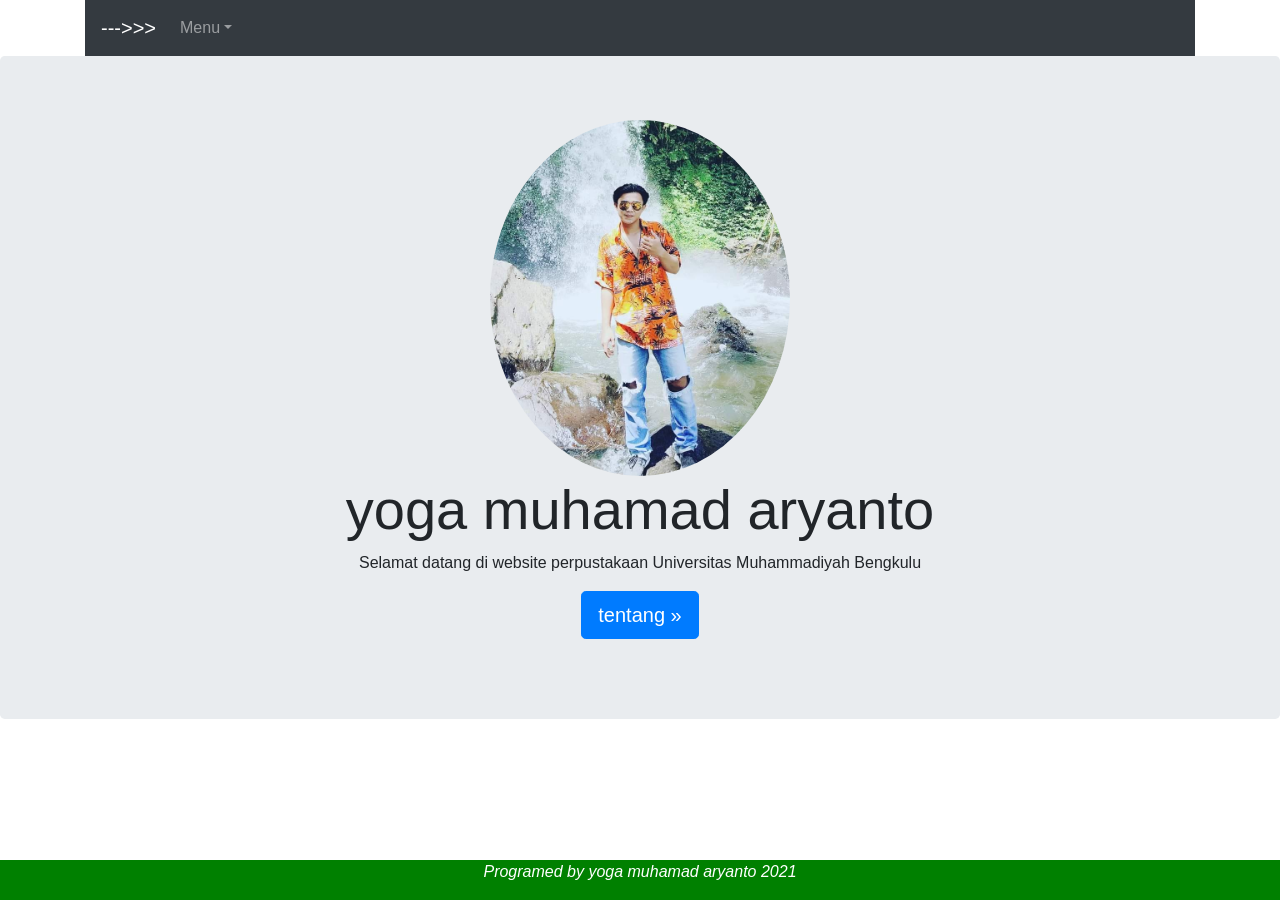
<file: index.html>
<!doctype html>
<html lang="en">
  <head>
    <meta charset="utf-8">
    <meta name="viewport" content="width=device-width, initial-scale=1, shrink-to-fit=no">
    <link rel="stylesheet" href="bootstrap.min.css">
    <title>home</title>
    <style type="text/css">
      .p{

        position: fixed;
        bottom: 0;
        right: 0;
        left: 0;
        background-color: green;
        color: white;
        text-align: center;
        font-style: italic;
      }
    </style>
  </head>
  <body>
    <div class="container">
      <nav class="navbar navbar-expand-md navbar-dark bg-dark">
        <a class="navbar-brand" href="#">--->>></a>
        <button class="navbar-toggler" type="button" data-toggle="collapse" data-target="#navbarResponsive" aria-controls="navbarResponsive" aria-expanded="false" aria-label="Toggle navigation">
          <span class="navbar-toggler-icon"></span>
        </button>

        <div class="collapse navbar-collapse" id="navbarResponsive">
          <ul class="navbar-nav">
             <li class="nav-item dropdown">
              <a class="nav-link dropdown-toggle" href="#" id="dropdown" data-toggle="dropdown" aria-haspopup="true" aria-expanded="false">Menu</a>
              <div class="dropdown-menu" aria-labelledby="dropdown">
                <a class="dropdown-item" href="pustakawan/pustakawan.php">Pustakawan</a>
                <a class="dropdown-item" href="pustaka/pustaka.php">Pustaka</a>
                <a class="dropdown-item" href="anggota/anggota.php">Anggota</a>
                <a class="dropdown-item" href="transaksi/transaksi.php">Transaksi</a>
                 <a class="dropdown-item" href="tentang.html">Tentang</a>
              </div>
            </li>
          </ul>
        </div>
      </nav>
      </div>
    </div>
    <div class="jumbotron">
        <div class="container text-center">
          <img src="saya.jpg" width="300px" class="rounded-circle">
          <h1 class="display-4">yoga muhamad aryanto</h1>
          <p>Selamat datang di website perpustakaan Universitas Muhammadiyah Bengkulu</p>
          <p><a class="btn btn-primary btn-lg" href="tentang.html" role="button">tentang &raquo;</a></p>
        </div>
      </div>
    <script src="jquery-slim.min.js"></script>
    <script src="popper.min.js"></script>
    <script src="util.js"></script>
    <script src="dropdown.js"></script>

    <div class="p">
      <p>Programed by yoga muhamad aryanto 2021</p>
    </div>
  </body>
</html>
</file>
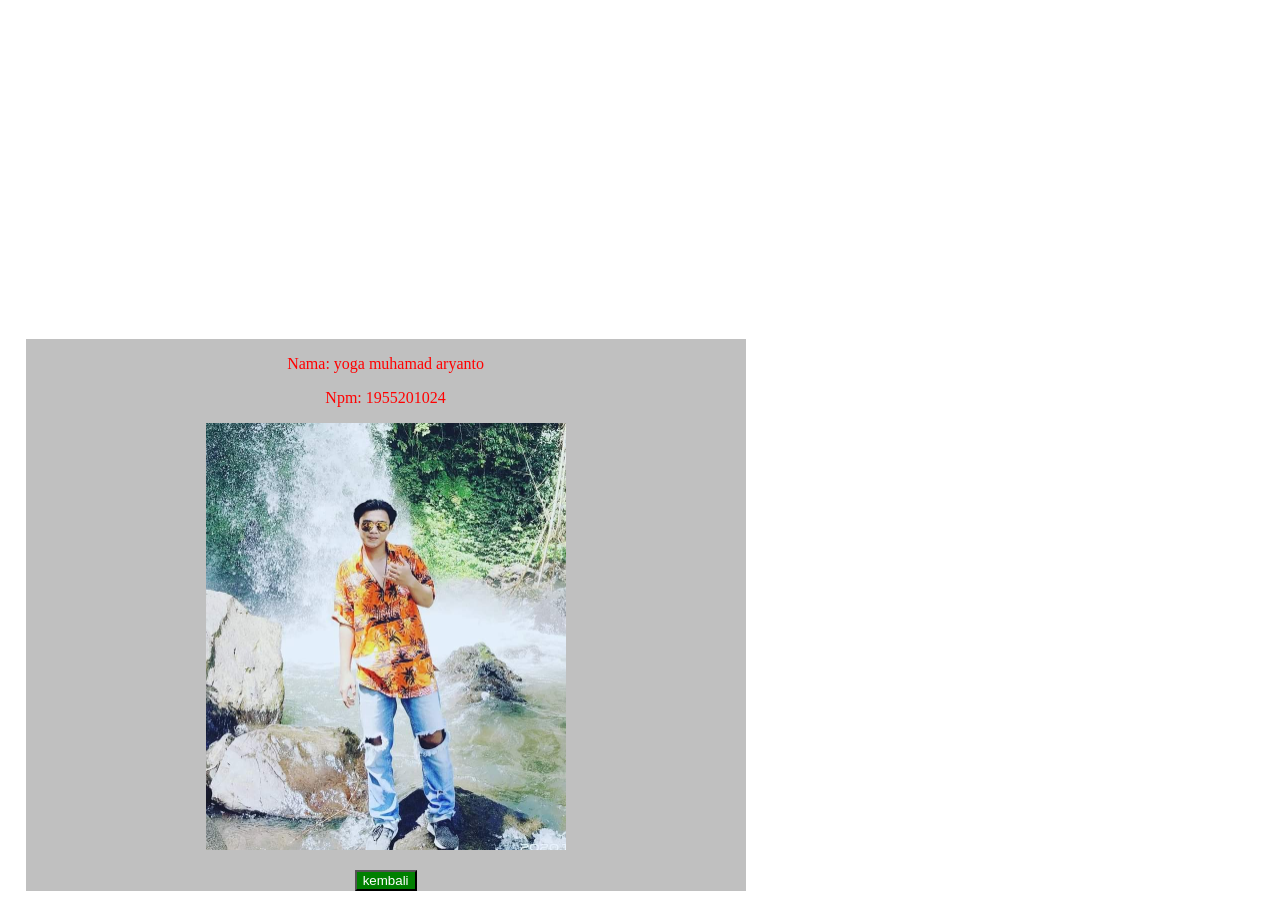
<file: tentang.html>
<!DOCTYPE html>
<html>
<head>
	<title>tentang</title>
	<style type="text/css">
		.p
		{
			position: fixed;
			text-align: center;
			color: red;
			background-color: silver;
		}
		.p{
			position: fixed;
			left: 2%;
			bottom: 1%;

		}
		a{
			text-decoration: none;
			color: white;

		}
		button{
			background-color: green;
		}
	</style>
</head>
<body>
<div class="p">
	<p>Nama: yoga muhamad aryanto</p>
	<p>Npm: 1955201024</p>
	<p> <img src="saya.jpg" width="50%" height="80%"></p>
	<div class="t">
	<button><a href="index.html">kembali</a></button>
</div>
</div>
</body>
</html>
</file>
